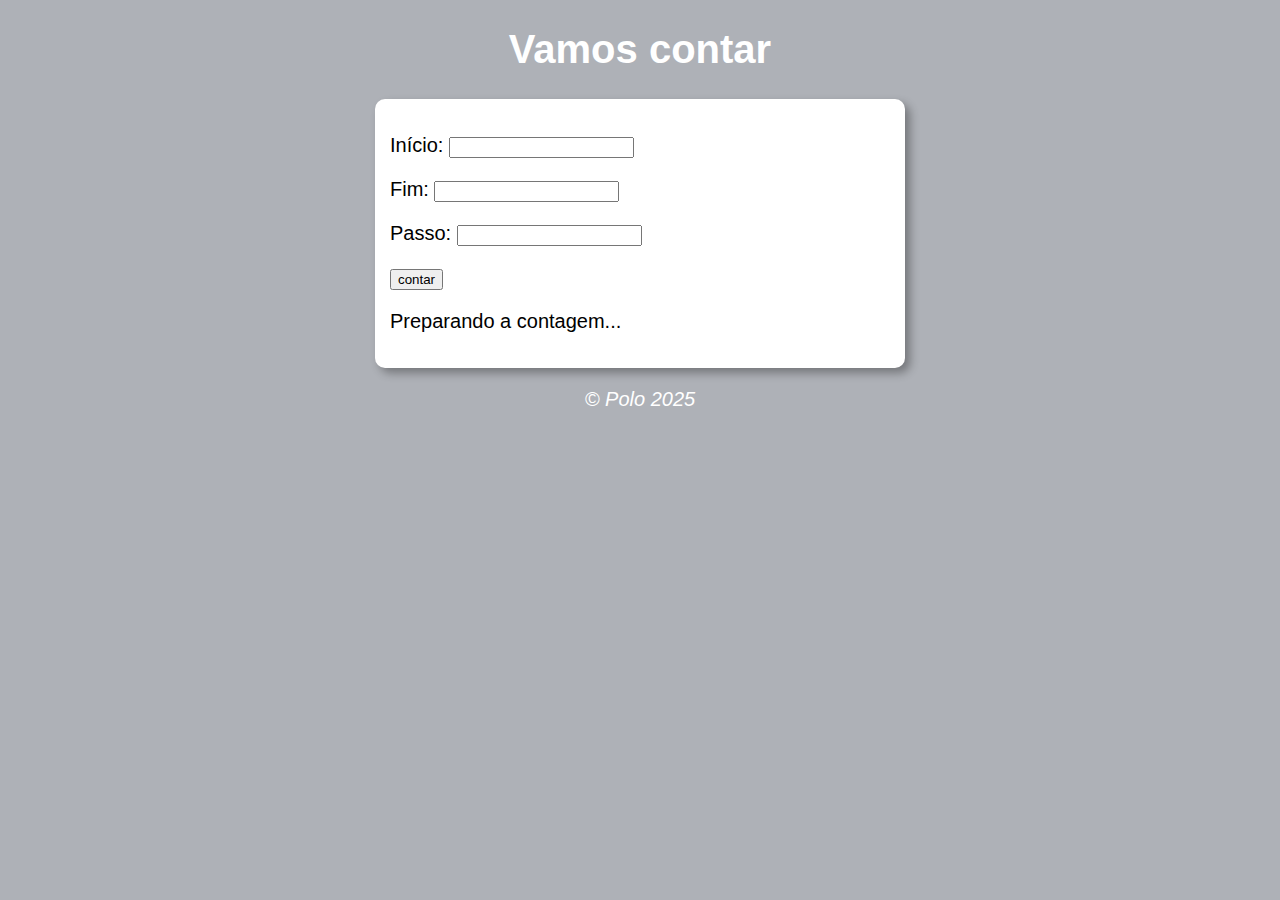
<file: index.html>
<!DOCTYPE html>
<html lang="pt-BR">
<head>
  <meta charset="UTF-8" />
  <meta name="viewport" content="width=device-width, initial-scale=1.0" />
  <meta http-equiv="X-UA-Compatible" content="ie=edge" />
  <title>Vamos contar</title>
  <link rel="stylesheet" href="style.css" />
</head>
<body>
  <header>
    <h1>Vamos contar</h1>
  </header>

  <section>
    <div id="dados">
      <p>Início: <input type="number" id="start" /></p>
      <p>Fim: <input type="number" id="end" /></p>
      <p>Passo: <input type="number" id="step" /></p>
      <p><input type="button" value="contar" onclick="contar()"></p>
    </div>

    <div id="result">
      <p>Preparando a contagem...</p>
    </div>
  </section>

  <footer>
    <p>&copy; Polo 2025</p>
  </footer>

  <script src="07.js"></script>
</body>
</html>
</file>
<file: style.css>
body {
    background: rgb(174, 177, 183);
    font: normal 15pt Arial;
}

header {
    color: white;
    text-align: center;
}

section {
    background: white;
    border-radius: 10px;
    padding: 15px;
    width: 500px;
    margin: auto;
    box-shadow: 5px 5px 10px rgba(0, 0, 0, 0.329);
}

footer {
    color: white;
    text-align: center;
    font-style: italic;
}
</file>
